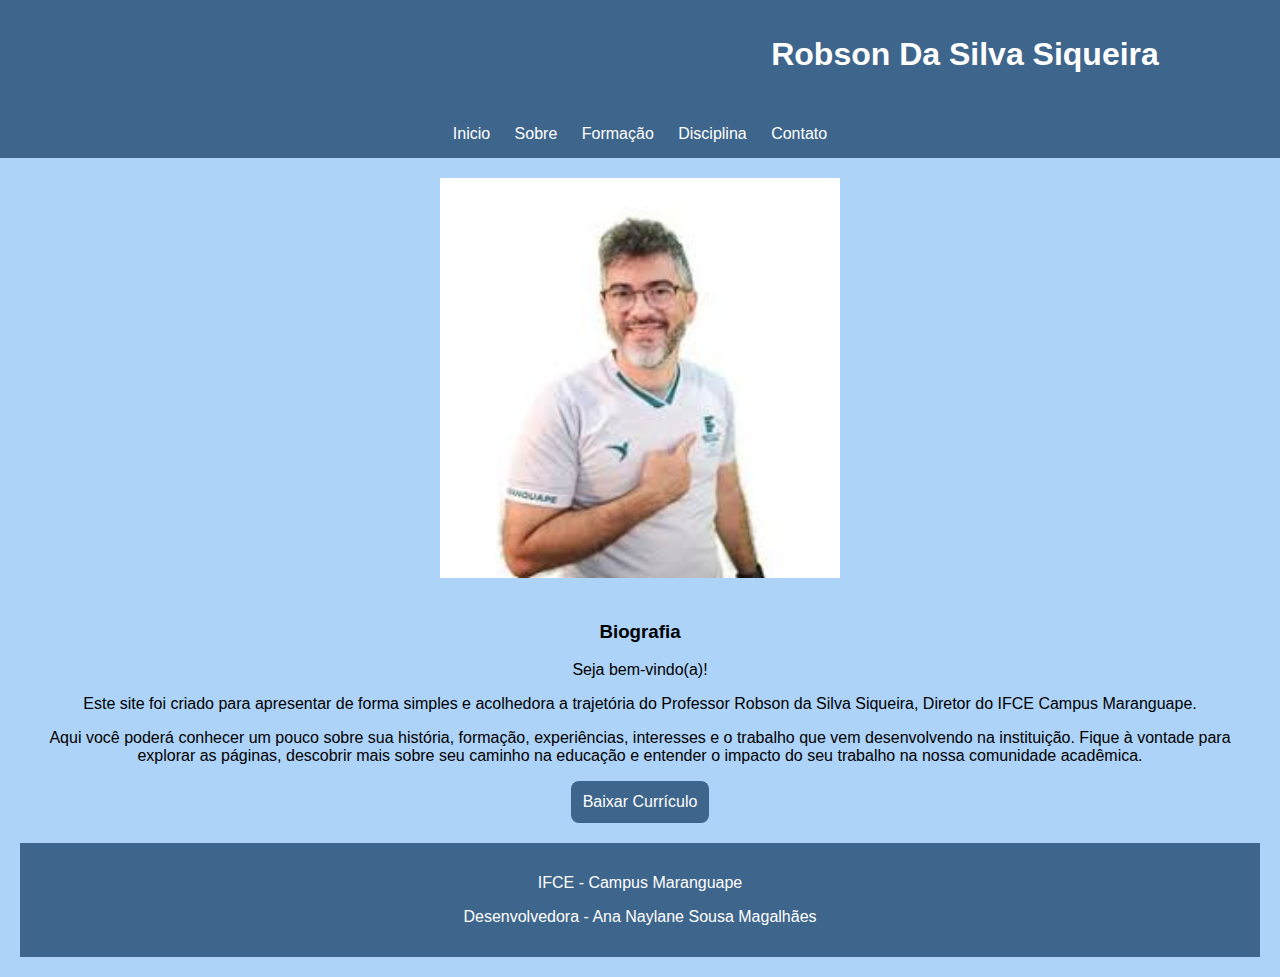
<file: index.html>
<!DOCTYPE html>
<html>
<head>
    <title> Professor Siqueira - IFCE Campus Maranguape </title>
    <link rel="stylesheet" href="css/style.css">
</head>
    <body>

        <header>
            <h1> Robson Da Silva Siqueira</h1>
        </header>
        <nav>
            <a href= "../index.html">Inicio</a>
            <a href= "html/sobre.html">Sobre</a>
            <a href= "html/formacao.html">Formação</a>
            <a href= "html/disciplina.html">Disciplina</a>
            <a href= "html/contato.html">Contato</a>
        </nav>

<section>
    <img src="imagem/siqueira.jpg" alt="Foto do servidor" width="400">
    <article>
        <h3>Biografia</h3>
        <p>
            Seja bem-vindo(a)!
        </p>
        <p>
         Este site foi criado para apresentar de forma simples e acolhedora a trajetória do Professor Robson da Silva Siqueira, Diretor do IFCE Campus Maranguape.
        </p>
        <p>
             Aqui você poderá conhecer um pouco sobre sua história, formação, experiências, interesses e o trabalho que vem desenvolvendo na instituição. Fique à vontade para explorar as páginas, descobrir mais sobre seu caminho na educação e entender o impacto do seu trabalho na nossa comunidade acadêmica.
        </p>
        <a href="Currículo do Sistema de Currículos Lattes (Robson da Silva Siqueira).pdf" download class="botao">Baixar Currículo</a>
    </article>
<footer>
    <p> IFCE - Campus Maranguape </p>
    <p> Desenvolvedora - Ana Naylane Sousa Magalhães </p>
</footer>
</body>
</html>
</file>
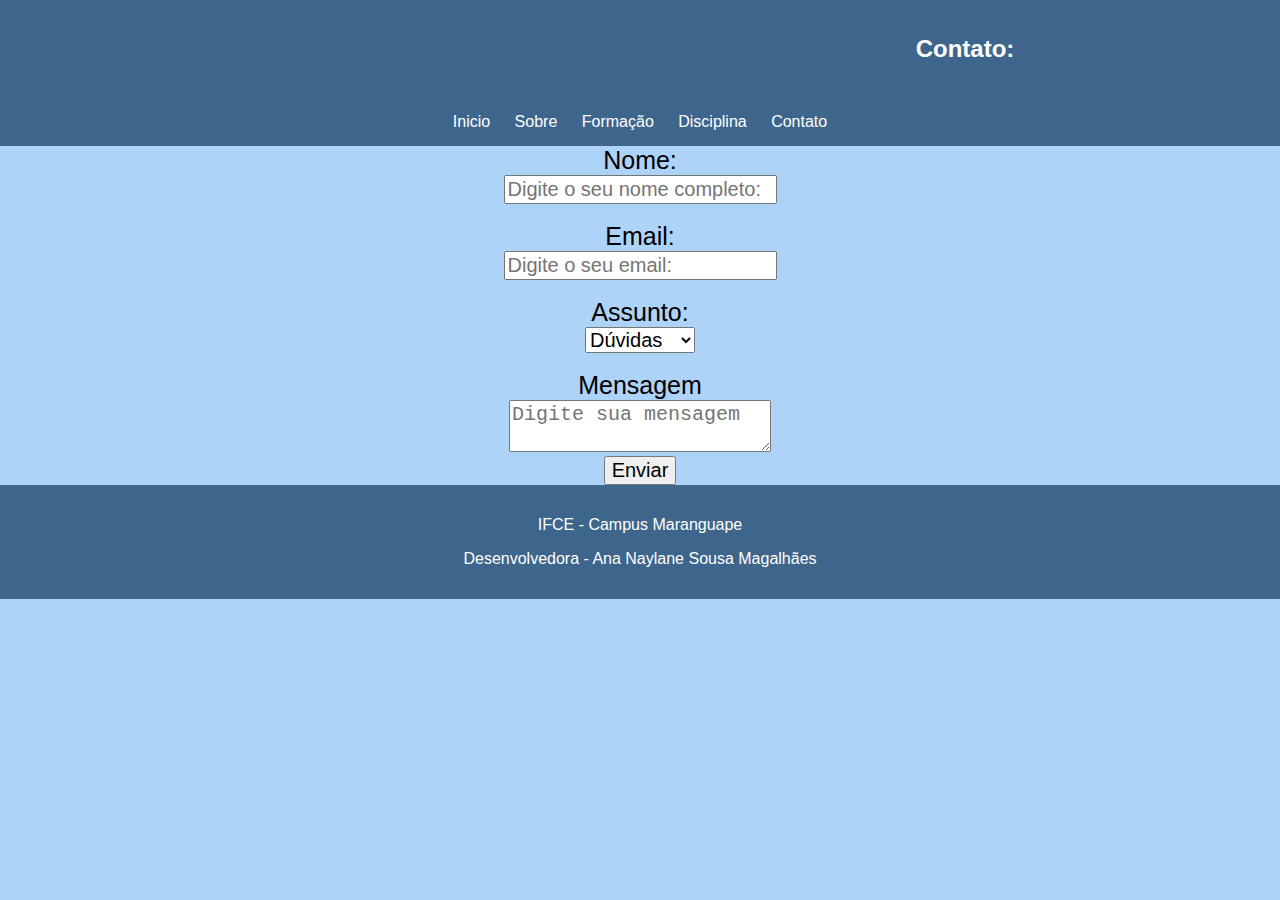
<file: html/contato.html>
<!DOCTYPE html>
<html>
    <head>
        <title> Pagina de Contato - Professor Siqueira </title>
        <link rel="stylesheet" href="../css/style.css">
    </head>

    <body>

        <header><h2> Contato: </h2></header>

    <nav>
        <a href= "../index.html">Inicio</a>
        <a href= "sobre.html">Sobre</a>
        <a href= "formacao.html">Formação</a>
        <a href= "disciplina.html">Disciplina</a>
        <a href= "contato.html">Contato</a>
    </nav>

        <form>
            <label>Nome:</label><br>
            <input type="text" placeholder="Digite o seu nome completo: " required><br><br>

            <label>Email:</label><br>
            <input type="email" placeholder="Digite o seu email: " required><br><br>

            <label>Assunto:</label><br>
            <select>
                <option>Dúvidas</option>
                <option>Feedback</option>
                <option>Outros</option>
            </select><br><br>

            <label>Mensagem</label><br>
            <textarea placeholder="Digite sua mensagem" required></textarea><br>

            <input type="submit" value="Enviar">
        </form>

        <footer>
            <p> IFCE - Campus Maranguape </p>
             <p> Desenvolvedora - Ana Naylane Sousa Magalhães </p>
        </footer>
</body>
</html>
</file>
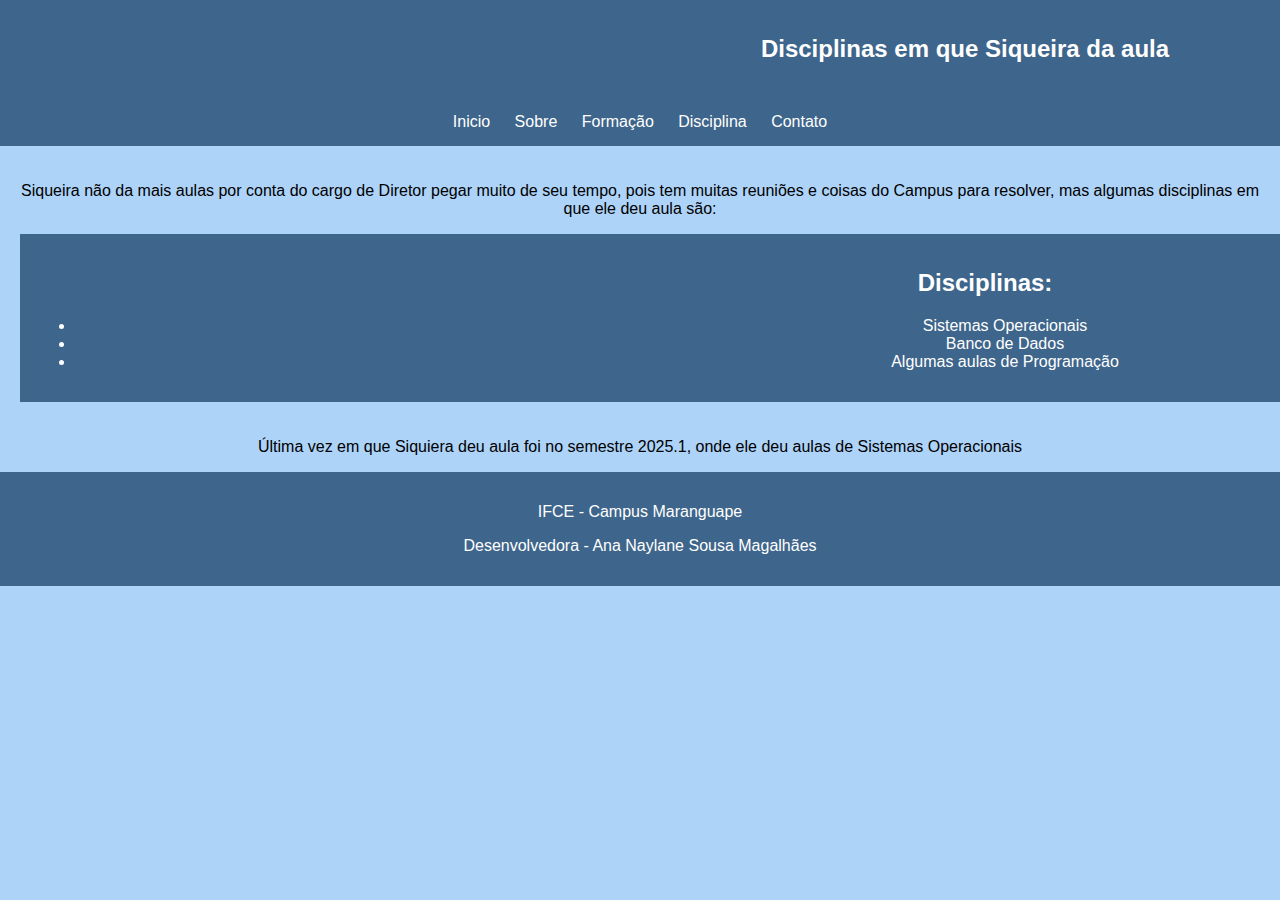
<file: html/disciplina.html>
<!DOCTYPE html>
<html>
    <head>
        <title> Pagina de Disciplinas - Professor Siqueira </title>
        <link rel="stylesheet" href="../css/style.css">
    </head>
<body>

    <header><h2> Disciplinas em que Siqueira da aula</h2></header>

    <nav>
        <a href= "../index.html">Inicio</a>
        <a href= "sobre.html">Sobre</a>
        <a href= "formacao.html">Formação</a>
        <a href= "disciplina.html">Disciplina</a>
        <a href= "contato.html">Contato</a>
    </nav>

<article>
    <p> Siqueira não da mais aulas por conta do cargo de Diretor pegar muito de seu tempo, pois tem muitas reuniões
            e coisas do Campus para resolver, mas algumas disciplinas em que ele deu aula são: </p>
    <header>
        <h2>Disciplinas: </h2>
    <ul>
        <li> Sistemas Operacionais</li>
        <li> Banco de Dados</li>
        <li> Algumas aulas de Programação</li>
    </ul>
    </header>
</article>
    <p> Última vez em que Siquiera deu aula foi no semestre 2025.1, onde ele deu aulas de Sistemas Operacionais </p>
</table>

<footer>
    <p> IFCE - Campus Maranguape </p>
    <p> Desenvolvedora - Ana Naylane Sousa Magalhães </p>
</footer>
</body>
</html>
</file>
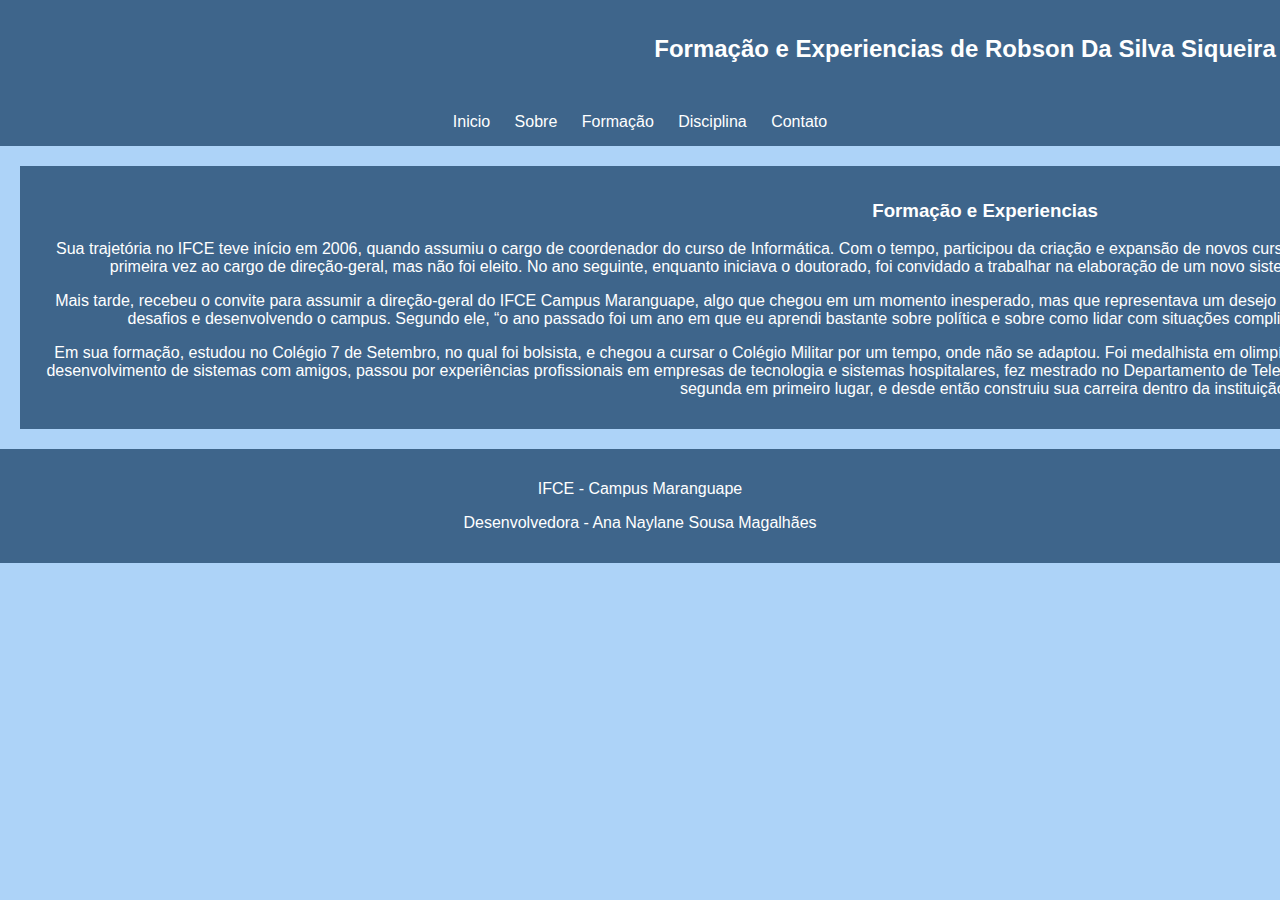
<file: html/formacao.html>
<!DOCTYPE html>
<html>
    <head>
        <title> Pagina Formação - Professor Siqueira </title>
        <link rel="stylesheet" href="../css/style.css">
    </head>
<body>
    <header><h2> Formação e Experiencias de Robson Da Silva Siqueira </h2></header>
    <nav>
        <a href= "../index.html">Inicio</a>
        <a href= "sobre.html">Sobre</a>
        <a href= "formacao.html">Formação</a>
        <a href= "disciplina.html">Disciplina</a>
        <a href= "contato.html">Contato</a>
    </nav>
<section>
    <header>
    <h3>Formação e Experiencias</h3>
    <p>Sua trajetória no IFCE teve início em 2006, quando assumiu o cargo de coordenador do curso de Informática. Com o tempo, participou da criação e expansão de novos cursos e ajudou na formação de um departamento mais amplo. Em 2012, candidatou-se pela primeira vez ao cargo de direção-geral, mas não foi eleito. No ano seguinte, enquanto iniciava o doutorado, foi convidado a trabalhar na elaboração de um novo sistema de remoção interna para o instituto, o que o aproximou novamente da gestão.</p>
    <P>Mais tarde, recebeu o convite para assumir a direção-geral do IFCE Campus Maranguape, algo que chegou em um momento inesperado, mas que representava um desejo antigo. Em 2018, assumiu oficialmente o cargo, no qual permanece até hoje, enfrentando desafios e desenvolvendo o campus. Segundo ele, “o ano passado foi um ano em que eu aprendi bastante sobre política e sobre como lidar com situações complicadas”, destacando seu constante processo de aprendizado na gestão pública.</P>
    <P>Em sua formação, estudou no Colégio 7 de Setembro, no qual foi bolsista, e chegou a cursar o Colégio Militar por um tempo, onde não se adaptou. Foi medalhista em olimpíadas de matemática e ingressou em Engenharia Elétrica na UFC. Criou uma empresa de desenvolvimento de sistemas com amigos, passou por experiências profissionais em empresas de tecnologia e sistemas hospitalares, fez mestrado no Departamento de Teleinformática da UFC, realizou duas tentativas de concurso para o IFCE, sendo aprovado na segunda em primeiro lugar, e desde então construiu sua carreira dentro da instituição.</P>
    </header>
</section>


<footer>
    <p> IFCE - Campus Maranguape </p>
    <p> Desenvolvedora - Ana Naylane Sousa Magalhães </p>
</footer>
</body>
</html>
</file>
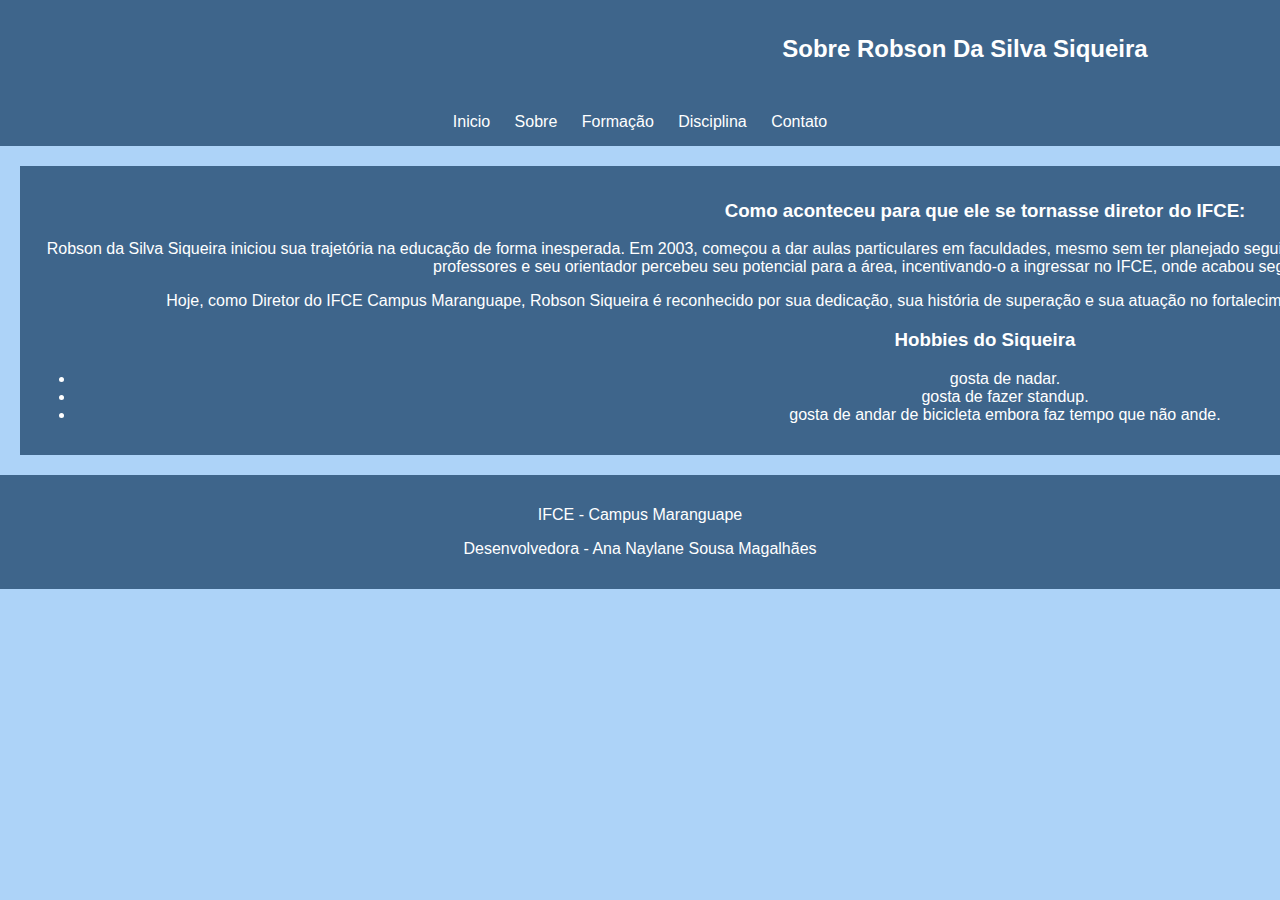
<file: html/sobre.html>
<!DOCTYPE html>
<html>
<head>
    <title> Pagina Sobre - Professor Siqueira </title>
    <link rel="stylesheet" href="../css/style.css">
</head>
<body>
    <header><h2> Sobre Robson Da Silva Siqueira </h2></header>
    <nav>
        <a href= "../index.html">Inicio</a>
        <a href= "sobre.html">Sobre</a>
        <a href= "formacao.html">Formação</a>
        <a href= "disciplina.html">Disciplina</a>
        <a href= "contato.html">Contato</a>
    </nav>
<article>
<header>
    <h3>Como aconteceu para que ele se tornasse diretor do IFCE:</h3>
    <p>
Robson da Silva Siqueira iniciou sua trajetória na educação de forma inesperada. Em 2003, começou a dar aulas particulares em faculdades, mesmo sem ter planejado seguir a carreira docente. Durante sua graduação, foi bolsista em um programa de formação de professores e seu orientador percebeu seu potencial para a área, incentivando-o a ingressar no IFCE, onde acabou seguindo seu caminho como professor.
    </p>
    <P>Hoje, como Diretor do IFCE Campus Maranguape, Robson Siqueira é reconhecido por sua dedicação, sua história de superação e sua atuação no fortalecimento da educação pública e das oportunidades para estudantes da região</P>


    <h3>Hobbies do Siqueira</h3>
    <ul>
        <li> gosta de nadar.</li>
        <li> gosta de fazer standup. </li>
        <li> gosta de andar de bicicleta embora faz tempo que não ande.</li>
    </ul>
</header>
</article>



<footer>
    <p> IFCE - Campus Maranguape </p>
    <p> Desenvolvedora - Ana Naylane Sousa Magalhães </p>
</footer>
</body>
</html>
</file>
<file: css/style.css>
body {
    background: #add3f8;
    font-family: Arial, sans-serif;
    padding: 0;
    margin: 0;
    text-align: center;
}

nav {
    text-align: center;
    padding: 15px;
    background: #3e658b;
    color: white;
}

header {
    text-align: center;
    padding: 15px;
    background: #3e658b;
    color: white;
    width: 1900px;
}

footer {
    text-align: center;
    padding: 15px;
    background: #3e658b;
    color: white;
    height: 100%;
    position: static;
}
nav a {
    color: white;
    margin: 10px;
    text-decoration: none;
}

.foto-servidor {
    width: 400px;
    display: block;
    margin: 20px;
    border-radius: 8px;
}
article {
    padding: 20px;
    text-align: center;
}
section {
    padding: 20px;
    text-align: center;
}

.botao {
    display: inline-block;
    padding: 12px;
    background: #3e658b;
    color: white;
    text-decoration: none;         
    border-radius: 8px;
}

table {
    margin: 20px auto;
    padding: 10px;
}

form label {
  font-size: 25px;
}

form input,
form select,
form textarea {
  font-size: 20px;
}
</file>
